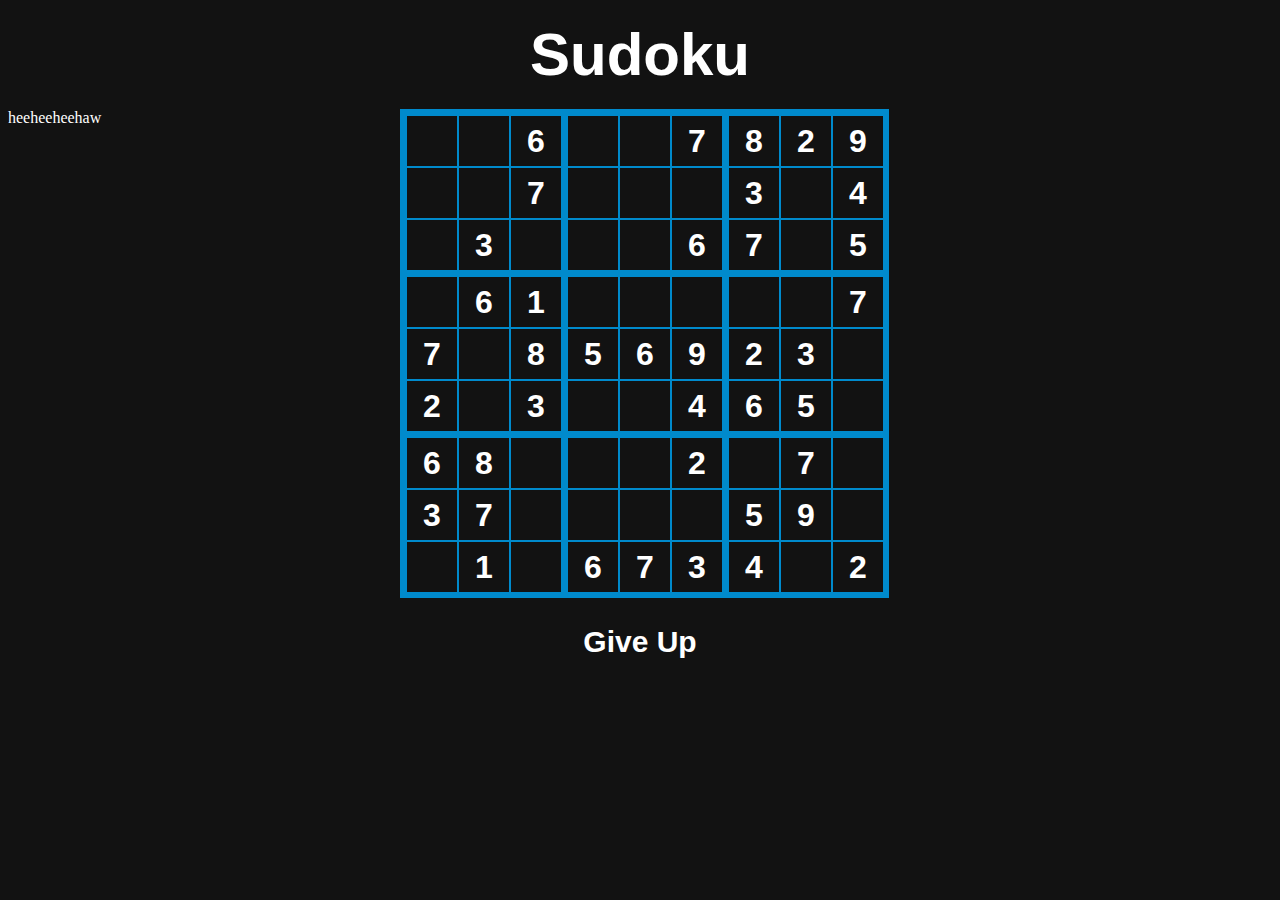
<file: HTML/sudoku.html>
<!DOCTYPE html>
<html lang="en">
    <head>
        <meta charset="utf-8">
        <title>Sudoku</title>
        <link rel="stylesheet" href="style.css" />
        <script src="../page_transition.js" charset="utf-8"></script>
        <script src="../sudoku.js" charset="utf-8" defer></script>
    </head>
    <body>
        <h1>Sudoku</h1>
        <div class="grid">
            <div class="subgrid">
                <div class="cell" data-row="0" data-col="0" onclick="selectedCell.select(this)"></div>
                <div class="cell" data-row="0" data-col="1" onclick="selectedCell.select(this)"></div>
                <div class="cell" data-row="0" data-col="2" onclick="selectedCell.select(this)"></div>
                <div class="cell" data-row="1" data-col="0" onclick="selectedCell.select(this)"></div>
                <div class="cell" data-row="1" data-col="1" onclick="selectedCell.select(this)"></div>
                <div class="cell" data-row="1" data-col="2" onclick="selectedCell.select(this)"></div>
                <div class="cell" data-row="2" data-col="0" onclick="selectedCell.select(this)"></div>
                <div class="cell" data-row="2" data-col="1" onclick="selectedCell.select(this)"></div>
                <div class="cell" data-row="2" data-col="2" onclick="selectedCell.select(this)"></div>
            </div>
            <div class="subgrid">
                <div class="cell" data-row="0" data-col="3" onclick="selectedCell.select(this)"></div>
                <div class="cell" data-row="0" data-col="4" onclick="selectedCell.select(this)"></div>
                <div class="cell" data-row="0" data-col="5" onclick="selectedCell.select(this)"></div>
                <div class="cell" data-row="1" data-col="3" onclick="selectedCell.select(this)"></div>
                <div class="cell" data-row="1" data-col="4" onclick="selectedCell.select(this)"></div>
                <div class="cell" data-row="1" data-col="5" onclick="selectedCell.select(this)"></div>
                <div class="cell" data-row="2" data-col="3" onclick="selectedCell.select(this)"></div>
                <div class="cell" data-row="2" data-col="4" onclick="selectedCell.select(this)"></div>
                <div class="cell" data-row="2" data-col="5" onclick="selectedCell.select(this)"></div>
            </div>
            <div class="subgrid">
                <div class="cell" data-row="0" data-col="6" onclick="selectedCell.select(this)"></div>
                <div class="cell" data-row="0" data-col="7" onclick="selectedCell.select(this)"></div>
                <div class="cell" data-row="0" data-col="8" onclick="selectedCell.select(this)"></div>
                <div class="cell" data-row="1" data-col="6" onclick="selectedCell.select(this)"></div>
                <div class="cell" data-row="1" data-col="7" onclick="selectedCell.select(this)"></div>
                <div class="cell" data-row="1" data-col="8" onclick="selectedCell.select(this)"></div>
                <div class="cell" data-row="2" data-col="6" onclick="selectedCell.select(this)"></div>
                <div class="cell" data-row="2" data-col="7" onclick="selectedCell.select(this)"></div>
                <div class="cell" data-row="2" data-col="8" onclick="selectedCell.select(this)"></div>
            </div>
            <div class="subgrid">
                <div class="cell" data-row="3" data-col="0" onclick="selectedCell.select(this)"></div>
                <div class="cell" data-row="3" data-col="1" onclick="selectedCell.select(this)"></div>
                <div class="cell" data-row="3" data-col="2" onclick="selectedCell.select(this)"></div>
                <div class="cell" data-row="4" data-col="0" onclick="selectedCell.select(this)"></div>
                <div class="cell" data-row="4" data-col="1" onclick="selectedCell.select(this)"></div>
                <div class="cell" data-row="4" data-col="2" onclick="selectedCell.select(this)"></div>
                <div class="cell" data-row="5" data-col="0" onclick="selectedCell.select(this)"></div>
                <div class="cell" data-row="5" data-col="1" onclick="selectedCell.select(this)"></div>
                <div class="cell" data-row="5" data-col="2" onclick="selectedCell.select(this)"></div>
            </div>
            <div class="subgrid">
                <div class="cell" data-row="3" data-col="3" onclick="selectedCell.select(this)"></div>
                <div class="cell" data-row="3" data-col="4" onclick="selectedCell.select(this)"></div>
                <div class="cell" data-row="3" data-col="5" onclick="selectedCell.select(this)"></div>
                <div class="cell" data-row="4" data-col="3" onclick="selectedCell.select(this)"></div>
                <div class="cell" data-row="4" data-col="4" onclick="selectedCell.select(this)"></div>
                <div class="cell" data-row="4" data-col="5" onclick="selectedCell.select(this)"></div>
                <div class="cell" data-row="5" data-col="3" onclick="selectedCell.select(this)"></div>
                <div class="cell" data-row="5" data-col="4" onclick="selectedCell.select(this)"></div>
                <div class="cell" data-row="5" data-col="5" onclick="selectedCell.select(this)"></div>
            </div>
            <div class="subgrid">
                <div class="cell" data-row="3" data-col="6" onclick="selectedCell.select(this)"></div>
                <div class="cell" data-row="3" data-col="7" onclick="selectedCell.select(this)"></div>
                <div class="cell" data-row="3" data-col="8" onclick="selectedCell.select(this)"></div>
                <div class="cell" data-row="4" data-col="6" onclick="selectedCell.select(this)"></div>
                <div class="cell" data-row="4" data-col="7" onclick="selectedCell.select(this)"></div>
                <div class="cell" data-row="4" data-col="8" onclick="selectedCell.select(this)"></div>
                <div class="cell" data-row="5" data-col="6" onclick="selectedCell.select(this)"></div>
                <div class="cell" data-row="5" data-col="7" onclick="selectedCell.select(this)"></div>
                <div class="cell" data-row="5" data-col="8" onclick="selectedCell.select(this)"></div>
            </div>
            <div class="subgrid">
                <div class="cell" data-row="6" data-col="0" onclick="selectedCell.select(this)"></div>
                <div class="cell" data-row="6" data-col="1" onclick="selectedCell.select(this)"></div>
                <div class="cell" data-row="6" data-col="2" onclick="selectedCell.select(this)"></div>
                <div class="cell" data-row="7" data-col="0" onclick="selectedCell.select(this)"></div>
                <div class="cell" data-row="7" data-col="1" onclick="selectedCell.select(this)"></div>
                <div class="cell" data-row="7" data-col="2" onclick="selectedCell.select(this)"></div>
                <div class="cell" data-row="8" data-col="0" onclick="selectedCell.select(this)"></div>
                <div class="cell" data-row="8" data-col="1" onclick="selectedCell.select(this)"></div>
                <div class="cell" data-row="8" data-col="2" onclick="selectedCell.select(this)"></div>
            </div>
            <div class="subgrid">
                <div class="cell" data-row="6" data-col="3" onclick="selectedCell.select(this)"></div>
                <div class="cell" data-row="6" data-col="4" onclick="selectedCell.select(this)"></div>
                <div class="cell" data-row="6" data-col="5" onclick="selectedCell.select(this)"></div>
                <div class="cell" data-row="7" data-col="3" onclick="selectedCell.select(this)"></div>
                <div class="cell" data-row="7" data-col="4" onclick="selectedCell.select(this)"></div>
                <div class="cell" data-row="7" data-col="5" onclick="selectedCell.select(this)"></div>
                <div class="cell" data-row="8" data-col="3" onclick="selectedCell.select(this)"></div>
                <div class="cell" data-row="8" data-col="4" onclick="selectedCell.select(this)"></div>
                <div class="cell" data-row="8" data-col="5" onclick="selectedCell.select(this)"></div>
            </div>
            <div class="subgrid">
                <div class="cell" data-row="6" data-col="6" onclick="selectedCell.select(this)"></div>
                <div class="cell" data-row="6" data-col="7" onclick="selectedCell.select(this)"></div>
                <div class="cell" data-row="6" data-col="8" onclick="selectedCell.select(this)"></div>
                <div class="cell" data-row="7" data-col="6" onclick="selectedCell.select(this)"></div>
                <div class="cell" data-row="7" data-col="7" onclick="selectedCell.select(this)"></div>
                <div class="cell" data-row="7" data-col="8" onclick="selectedCell.select(this)"></div>
                <div class="cell" data-row="8" data-col="6" onclick="selectedCell.select(this)"></div>
                <div class="cell" data-row="8" data-col="7" onclick="selectedCell.select(this)"></div>
                <div class="cell" data-row="8" data-col="8" onclick="selectedCell.select(this)"></div>
            </div>
        </div>
        <span onclick="gotoPage(this, 'index.html')" style="color: white">heeheeheehaw</span>
        <p class="button sudoku-bottom-text">Give Up</p>
    </body>
</html>
</file>
<file: HTML/style.css>
body {
    animation: fadein 0.75s;
    background-color: #121212;
}

.fadeout {
    animation: fadeout 0.75s;
}

@keyframes fadein {
    from { opacity: 0; }
    to   { opacity: 1; }
}

@keyframes fadeout {
    from { opacity: 1; }
    to   { opacity: 0; }
}

h1 {
    color: white;
    font: bold 60px calibri, sans-serif;
    margin: 20px;
    text-align: center;
}

p {
    margin: 10px;
}

.game-container {
    display: flex;
    padding: 20px;
}

.grid {
    display: inline-grid;
    position: absolute;
    left: 50%;
    margin-left: -240px;
    padding: 7px 2px 2px 7px;
    gap: 3px;
    background-color: #008ACC;
    grid-template-rows: repeat(3, 158px);
    grid-template-columns: repeat(3, 158px);
}

.subgrid {
    display: grid;
    gap: 2px;
    grid-template-rows: repeat(3, 50px);
    grid-template-columns: repeat(3, 50px);
}

.cell {
    display: flex;
    align-items: center;
    justify-content: center;
    background-color: #121212;
    color: white;
    font: bold 32px calibri, sans-serif;
}

.button {
    color: white;
    cursor: pointer;
    text-align: center;
    display: inline-block;
    font: bold 24px calibri, sans-serif;
}

.sudoku-bottom-text {
    color: white;
    width: 100%;
    text-align: center;
    position: absolute;
    top: 615px;
    left: 0;
    right: 0;
    width: 120px;
    margin-left: auto;
    margin-right: auto;
    display: inline-block;
    font: bold 30px calibri, sans-serif;
    transition: opacity 0.25s;
    /* When change to "you win", set font size to 48 and top to 600 */
}
</file>
